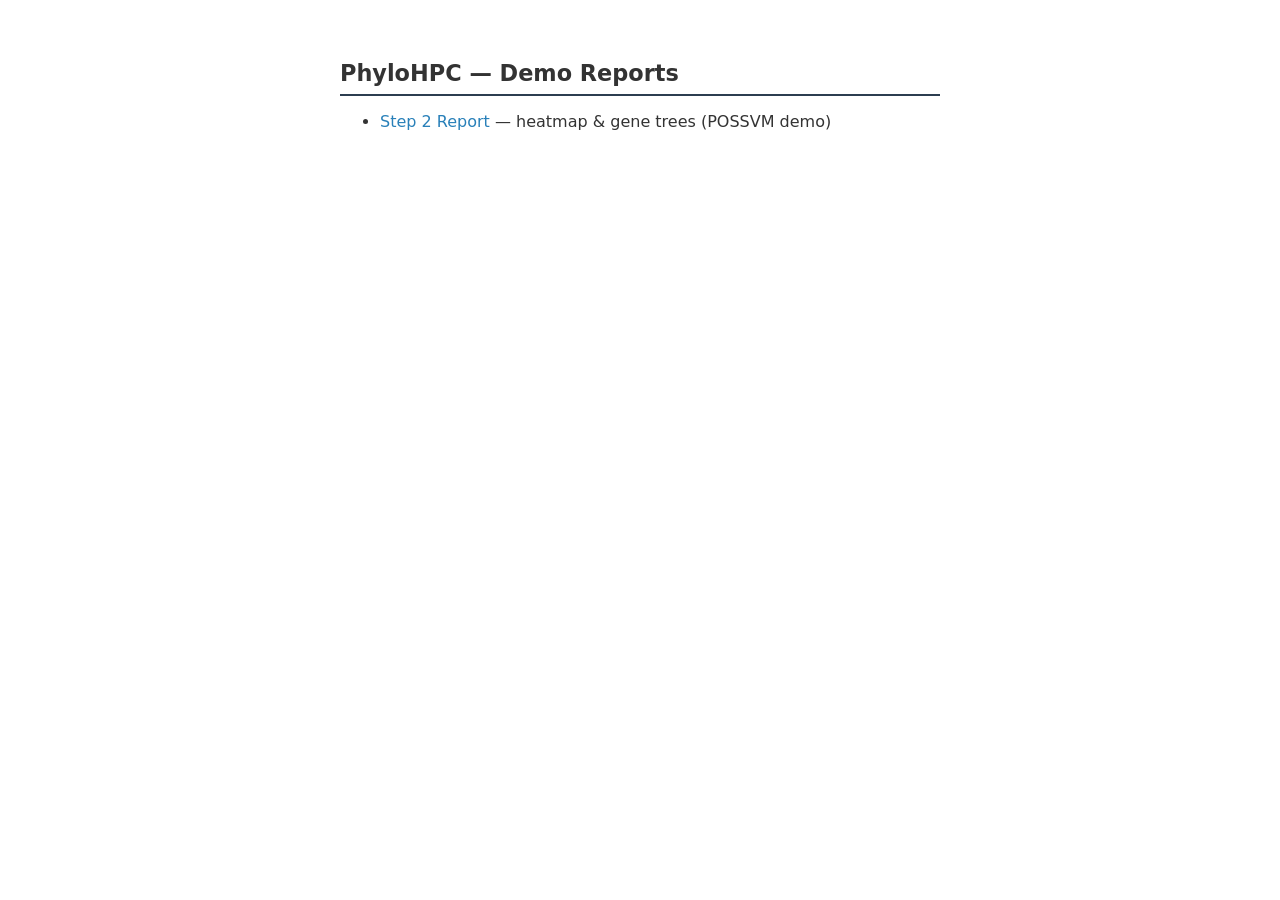
<file: index.html>
<!DOCTYPE html>
<html lang="en">
<head>
<meta charset="utf-8">
<title>PhyloHPC — Demo Reports</title>
<style>
body{font-family:system-ui,sans-serif;max-width:600px;margin:60px auto;color:#333}
h1{font-size:1.4em;border-bottom:2px solid #2c3e50;padding-bottom:8px}
a{color:#2980b9;text-decoration:none}a:hover{text-decoration:underline}
li{margin:8px 0}
</style>
</head>
<body>
<h1>PhyloHPC — Demo Reports</h1>
<ul>
  <li><a href="step2_report.html">Step 2 Report</a> — heatmap &amp; gene trees (POSSVM demo)</li>
</ul>
</body>
</html>
</file>
